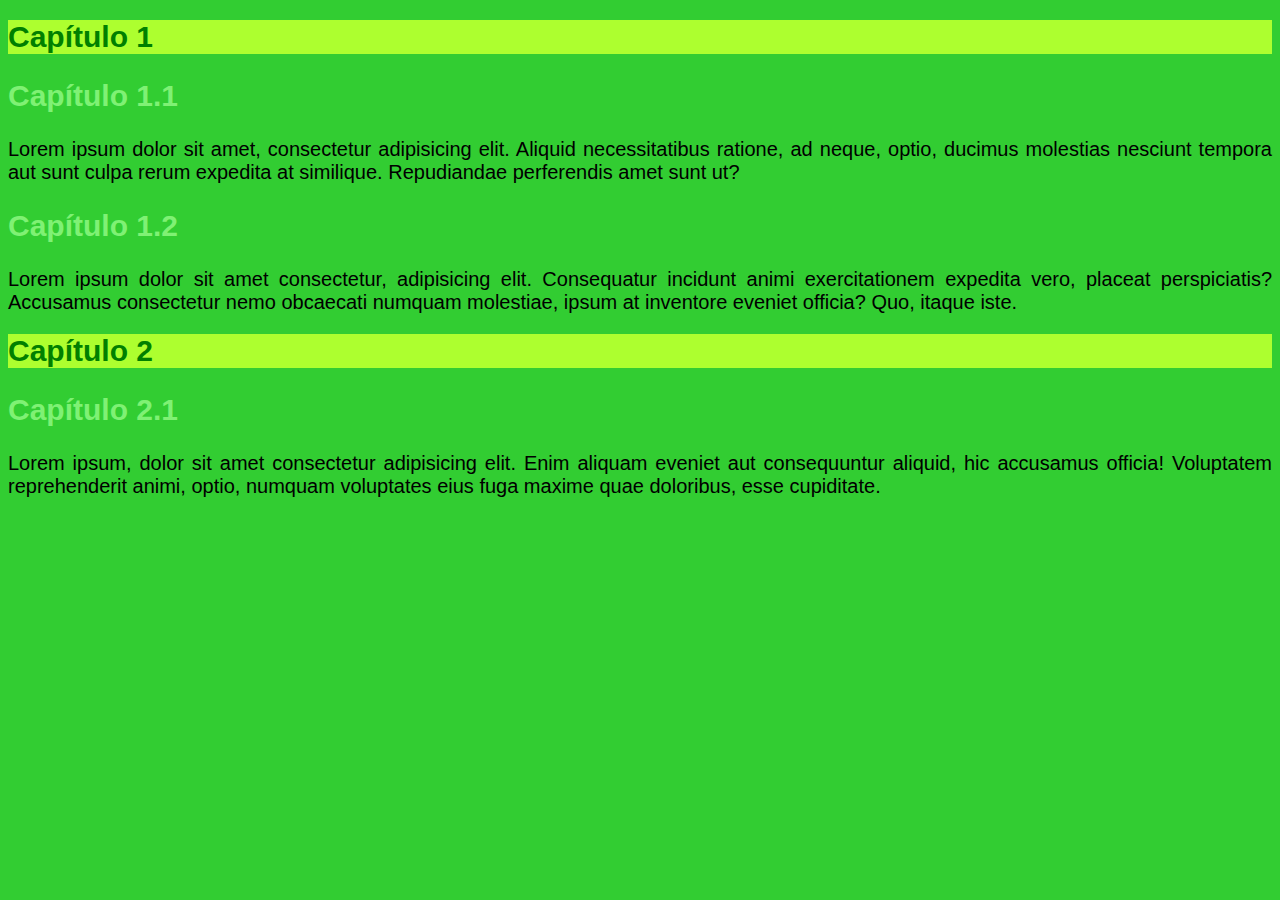
<file: ex0013/index.html>
<!DOCTYPE html>

<html lang="pt-br">

    <head>
        <meta charset="UTF-8">

        <meta http-equiv="X-UA-Compatible" content="IE=edge">

        <meta name="viewport" content="width=device-width, initial-scale=1.0">

        <link rel="shortcut icon" href="imagem/icon-favorit.ico.ico" type="image/x-icon">

        <title>Estilos Inline</title>

    </head>

<body style="background-color: limegreen; font-family: Arial; font-size: 20px;" >

    <h1 style="color: green; background-color: greenyellow ; font-size: 1.5em;">Capítulo 1</h1>

    <h2 style="color: rgb(127, 241, 116); font-size: 1.2e,m;">Capítulo 1.1</h2>

    <p style="text-align: justify;">Lorem ipsum dolor sit amet, consectetur adipisicing elit. Aliquid necessitatibus ratione, ad neque, optio, ducimus molestias nesciunt tempora aut sunt culpa rerum expedita at similique. Repudiandae perferendis amet sunt ut?</p>

    <h2 style="color: rgb(127, 241, 116);">Capítulo 1.2</h2>

    <p style="text-align: justify;">Lorem ipsum dolor sit amet consectetur, adipisicing elit. Consequatur incidunt animi exercitationem expedita vero, placeat perspiciatis? Accusamus consectetur nemo obcaecati numquam molestiae, ipsum at inventore eveniet officia? Quo, itaque iste.</p>

    <h1 style="color: green; background-color: greenyellow; font-size: 1.5em">Capítulo 2</h1>

    <h2 style="color: rgb(127, 241, 116); font-size: 1.5em;">Capítulo 2.1</h2>

    <p style="text-align: justify;">Lorem ipsum, dolor sit amet consectetur adipisicing elit. Enim aliquam eveniet aut consequuntur aliquid, hic accusamus officia! Voluptatem reprehenderit animi, optio, numquam voluptates eius fuga maxime quae doloribus, esse cupiditate.</p>
    
    
</body>

</html>
</file>
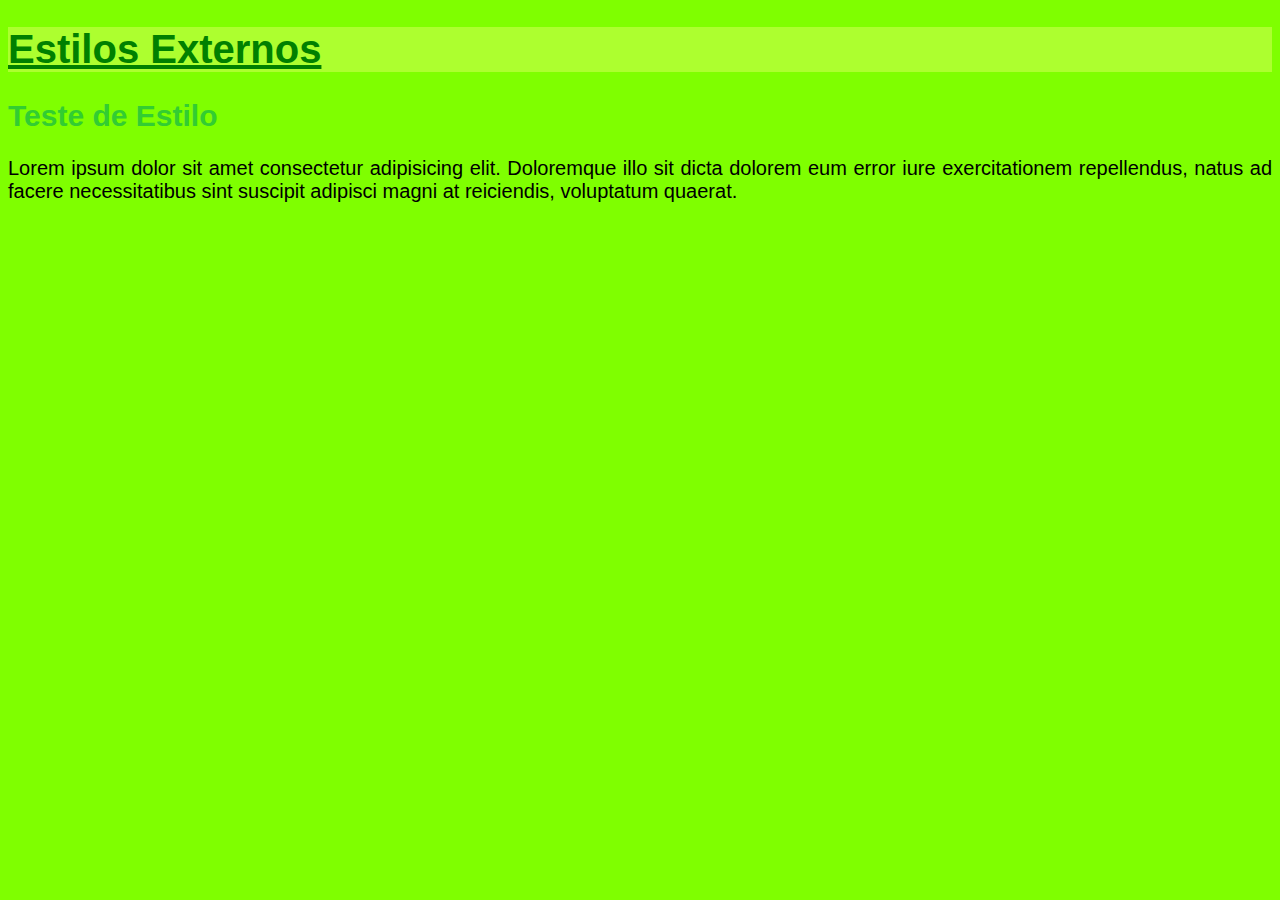
<file: ex0015/index.html>
<!DOCTYPE html>

<html lang="pt-br">

    <head>
        <meta charset="UTF-8">

        <meta http-equiv="X-UA-Compatible" content="IE=edge">

        <meta name="viewport" content="width=device-width, initial-scale=1.0">

        <link rel="shortcut icon" href="imagem/icon-favorit.ico.ico" type="image/x-icon">

        <link rel="stylesheet" href="css/estilo.css">

        <style>

            h1{

                text-decoration: underline;

            }

        </style>

        <title>Estilo Externo</title>

    </head>

    <body class="corpo_da_pagina">
        
        <h1>Estilos Externos</h1>
        <h2>Teste de Estilo</h2>

        <p style="text-align: left ; text-align: justify; " >Lorem ipsum dolor sit amet consectetur adipisicing elit. Doloremque illo sit dicta dolorem eum error iure exercitationem repellendus, natus ad facere necessitatibus sint suscipit adipisci magni at reiciendis, voluptatum quaerat.</p>


        
    </body>

</html>
</file>
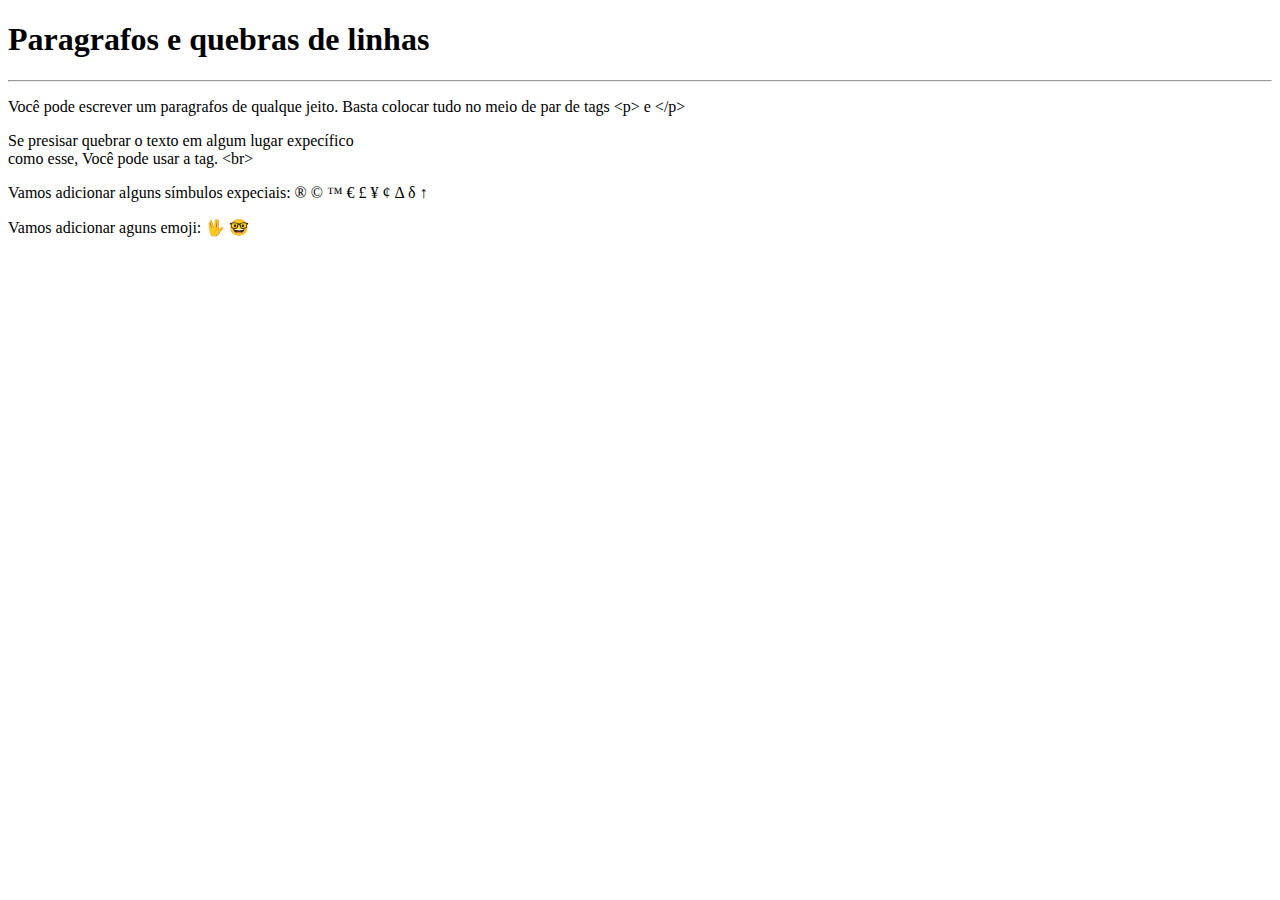
<file: ex002/index.html>
<!DOCTYPE html>

<html lang="pt-br">

<head>

    <meta charset="UTF-8">

    <meta http-equiv="X-UA-Compatible" content="IE=edge">

    <meta name="viewport" content="width=device-width, initial-scale=1.0">

    <title>Paragrafos</title>

</head>

<body>

    <h1>Paragrafos e quebras de linhas</h1>

    <hr>

    <p>Você pode escrever um paragrafos 
        de qualque jeito.
        Basta colocar tudo no meio de par de tags
        &lt;p&gt; e &lt;/p&gt; <!--LESS THAN / GREATER THAN -->
    </p>

    <p>

      Se presisar quebrar o texto em algum lugar expecífico <br> como esse, Você pode usar a tag. &lt;br&gt;  
    
    </p>

    <P>

       Vamos adicionar alguns símbulos expeciais:

       &reg;
       &COPY;
       &trade;
       &euro;
       &pound;
       &yen;
       &cent;
       &Delta;
       &delta;
       &uarr;

    </P>

    <p>

        Vamos adicionar aguns emoji:

        &#x1F596;
        &#x1F913;

    </p>
    
</body>

</html>
</file>
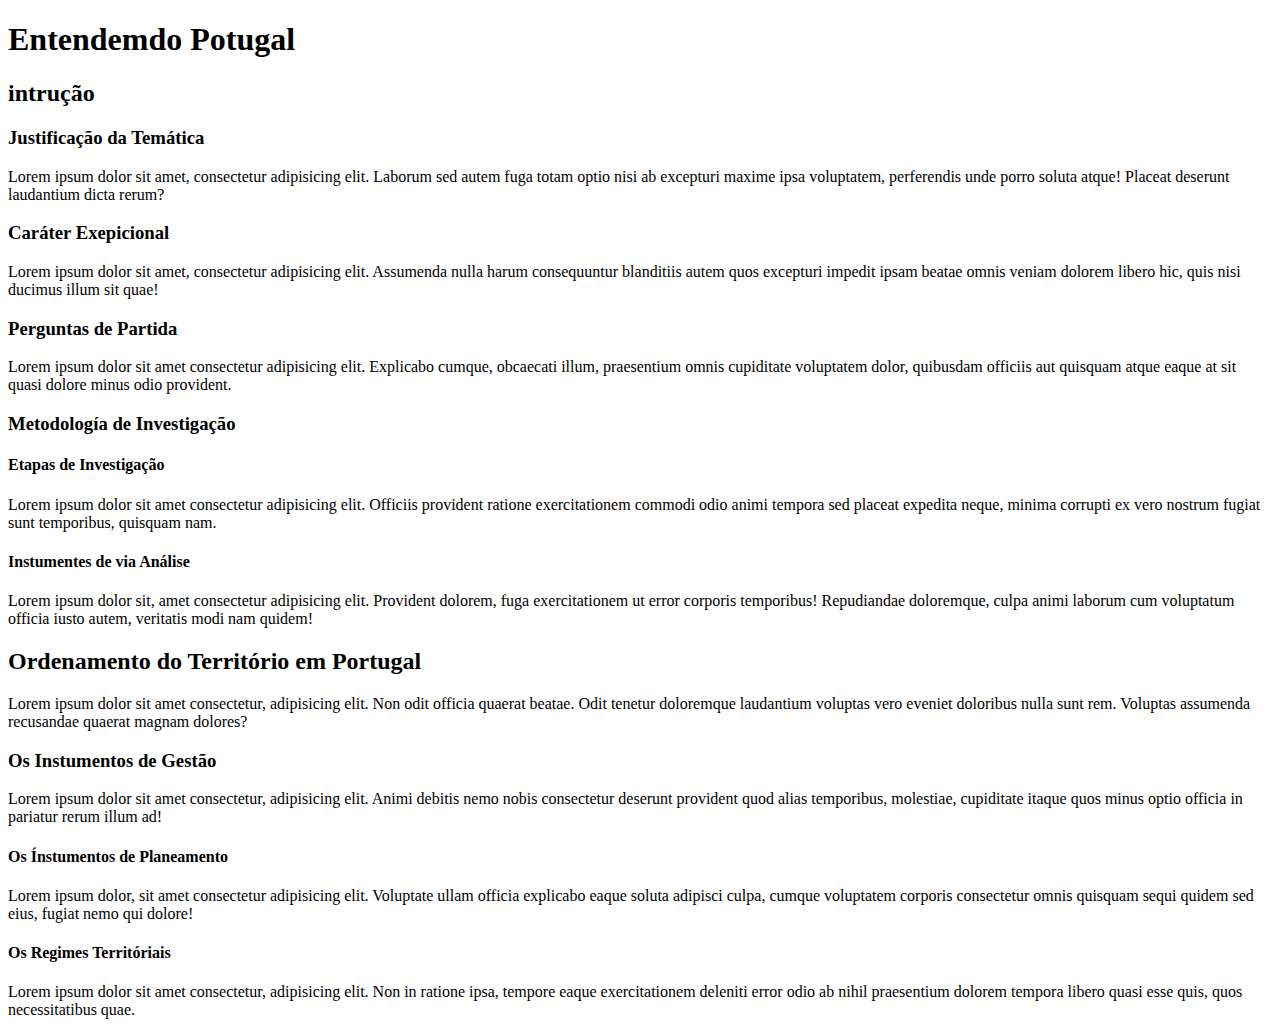
<file: ex006/index.html>
<!DOCTYPE html>
<html lang="pt-br">
<head>
    <meta charset="UTF-8">
    <meta http-equiv="X-UA-Compatible" content="IE=edge">
    <meta name="viewport" content="width=device-width, initial-scale=1.0">
    <link rel="shortcut icon" href="image/icon-favorit.ico.ico" type="image/x-icon">
    <title>Hierarquia de Titulos</title>
</head>
    <body>

        <h1>Entendemdo Potugal</h1>
        
            <h2>intrução</h2>
            <h3>Justificação da Temática</h3>

                <p>Lorem ipsum dolor sit amet, consectetur adipisicing elit. Laborum sed autem fuga totam optio nisi ab excepturi maxime ipsa voluptatem, perferendis unde porro soluta atque! Placeat deserunt laudantium dicta rerum?</p>

            <h3>Caráter Exepicional</h3>

                <p>Lorem ipsum dolor sit amet, consectetur adipisicing elit. Assumenda nulla harum consequuntur blanditiis autem quos excepturi impedit ipsam beatae omnis veniam dolorem libero hic, quis nisi ducimus illum sit quae!</p>

            <h3>Perguntas de Partida</h3>

                <p>Lorem ipsum dolor sit amet consectetur adipisicing elit. Explicabo cumque, obcaecati illum, praesentium omnis cupiditate voluptatem dolor, quibusdam officiis aut quisquam atque eaque at sit quasi dolore minus odio provident.</p>

            <h3>Metodología de Investigação</h3>

            <h4>Etapas de Investigação</h4>

                <p>Lorem ipsum dolor sit amet consectetur adipisicing elit. Officiis provident ratione exercitationem commodi odio animi tempora sed placeat expedita neque, minima corrupti ex vero nostrum fugiat sunt temporibus, quisquam nam.</p>

            <h4>Instumentes de via Análise</h4>

                <p>Lorem ipsum dolor sit, amet consectetur adipisicing elit. Provident dolorem, fuga exercitationem ut error corporis temporibus! Repudiandae doloremque, culpa animi laborum cum voluptatum officia iusto autem, veritatis modi nam quidem!</p>

            <h2>Ordenamento do Território em Portugal</h2>

                <p>Lorem ipsum dolor sit amet consectetur, adipisicing elit. Non odit officia quaerat beatae. Odit tenetur doloremque laudantium voluptas vero eveniet doloribus nulla sunt rem. Voluptas assumenda recusandae quaerat magnam dolores?</p>

            <h3>Os Instumentos de Gestão</h3>

                <p>Lorem ipsum dolor sit amet consectetur, adipisicing elit. Animi debitis nemo nobis consectetur deserunt provident quod alias temporibus, molestiae, cupiditate itaque quos minus optio officia in pariatur rerum illum ad!</p>

            <h4>Os Ínstumentos de Planeamento</h4>

                <p>Lorem ipsum dolor, sit amet consectetur adipisicing elit. Voluptate ullam officia explicabo eaque soluta adipisci culpa, cumque voluptatem corporis consectetur omnis quisquam sequi quidem sed eius, fugiat nemo qui dolore!</p>

            <h4>Os Regimes Territóriais</h4>

                <p>Lorem ipsum dolor sit amet consectetur, adipisicing elit. Non in ratione ipsa, tempore eaque exercitationem deleniti error odio ab nihil praesentium dolorem tempora libero quasi esse quis, quos necessitatibus quae.</p>



    </body>
</html>
</file>
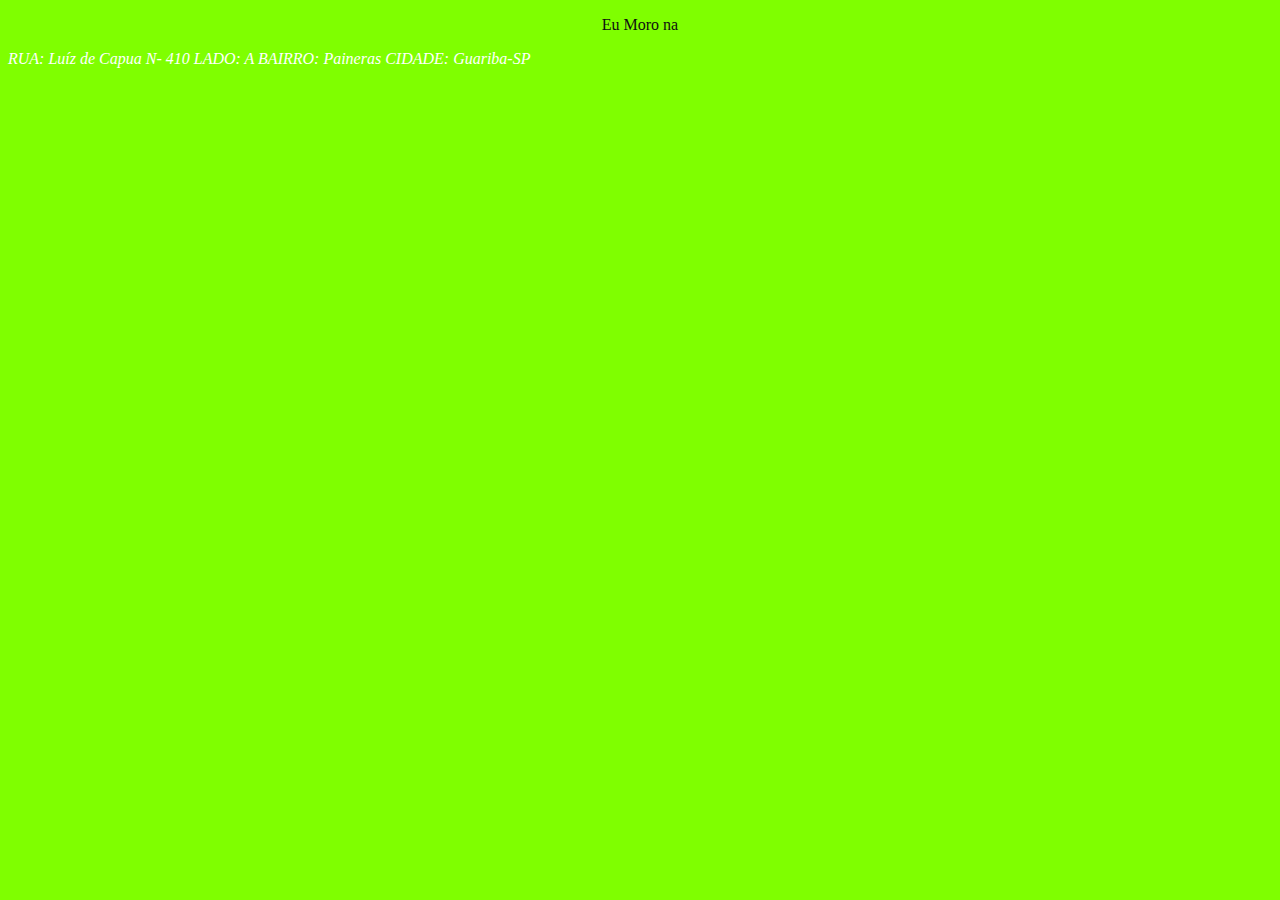
<file: ex007/index.html>
<!DOCTYPE html>
<html lang="pt-br">
<head>
    <meta charset="UTF-8">
    <meta http-equiv="X-UA-Compatible" content="IE=edge">
    <meta name="viewport" content="width=device-width, initial-scale=1.0">
    <link rel="shortcut icon" href="imagem/icon-favorit.ico.ico" type="image/x-icon">
    <title>Exemplo de Semântica</title>

    <style>

        body{

            background-color: chartreuse;

        }

        p{

            color: rgb(15, 15, 15);
            text-align: center;

        }

        address{

            color: white;

        }


    </style>

</head>
<body>
    
   <p> Eu Moro na <address> RUA: Luíz de Capua N- 410 LADO: A BAIRRO: Paineras CIDADE: Guariba-SP</address></p>

</body>
</html>
</file>
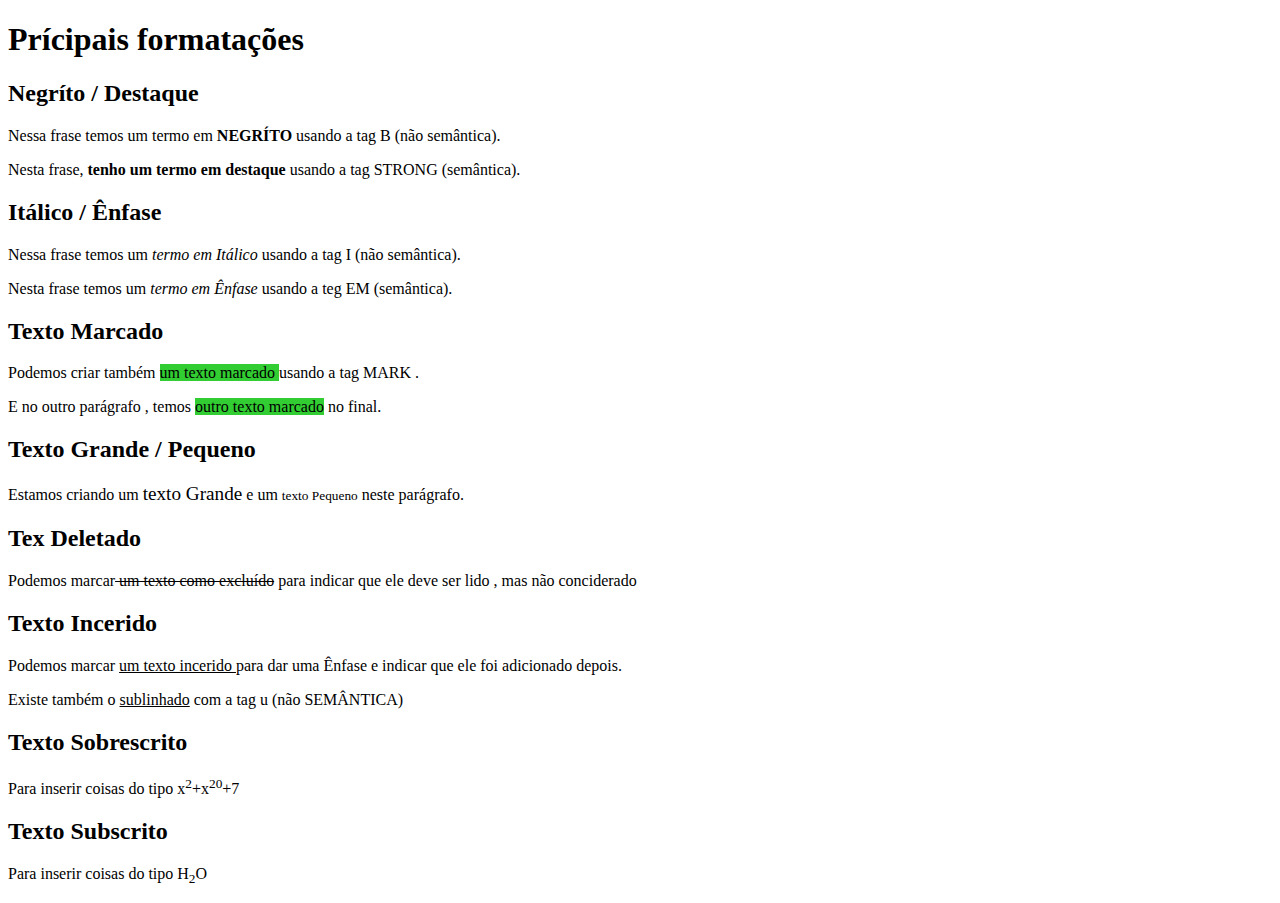
<file: ex008/index.html>
<!DOCTYPE html>
<html lang="pt-br">
<head>
    <meta charset="UTF-8">
    <meta http-equiv="X-UA-Compatible" content="IE=edge">
    <meta name="viewport" content="width=device-width, initial-scale=1.0">
    
    <link rel="shortcut icon" href="imagem/icon-favorit.ico.ico" type="image/x-icon">

    <title>Frmatação de Texto</title>

    <style>

      mark{

        background-color: limegreen;

      }

    </style>

</head>
<body>
    
    <h1>Prícipais formatações</h1>

    <h2> Negríto / Destaque  </h2>

    <p>Nessa frase temos um termo em  <b>NEGRÍTO</b> usando a tag B (não semântica). </p>

    <p>Nesta frase, <strong> tenho um termo  em destaque</strong> usando a tag STRONG (semântica).</p>

    <h2> Itálico / Ênfase </h2>

    <p>Nessa frase temos um <i>termo em Itálico</i> usando a tag I (não semântica).</p>

    <p>Nesta frase temos um <em> termo em Ênfase </em> usando a teg EM (semântica).</p>


    <!-- TERMOS QUE VOCÊ QUISER DAR NO HTML ULTILIZE A TAG STRONG / EM ! -->

    <!-- POR QUE É MAIS CORRETO; POIS HTML5 É UMA LINGUAGEM DE MARCAÇÃO /SEMÂNTICA , É UMA LINGUAGEM QUE DA SENTIDO AO DOCUMENTO EM QUE VOCÊ CRIA PARA CHEGAR E SER UM SITE  -->

    <!--E NO CSS3 É MAIS CORRETO INDICAR TAGS NÃO SEMÂNTICA , POIS CSS3 E UMA LIGUAGEM DE ESTILO / FORMA  ASSIM O CSS3 ELE SÓ TRAZ FORMATAÇÕES EM |TAMANHO| COR|FONTE | CSS SIGNIFICA : FOLHA DE ESTILO EM CASCATA  -->

    <h2> Texto Marcado</h2>

    <P>Podemos criar também <mark>um texto marcado </mark>  usando a tag MARK . </P>

   <p>E no outro parágrafo , temos <mark>outro texto marcado</mark>  no final.</p>

   <h2>Texto Grande / Pequeno</h2>

   <p>Estamos criando um <big>texto Grande</big> e um <small>texto Pequeno</small> neste parágrafo.</p>

   <h2>Tex Deletado</h2>

   <p>Podemos marcar<del> um texto como excluído</del> para indicar que ele deve ser lido , mas não conciderado</p>

   <h2>Texto Incerido</h2>

   <p>Podemos marcar <ins>um texto incerido </ins>para dar uma Ênfase e indicar que ele foi adicionado depois.  </p>

   <p>Existe também o <u>sublinhado</u> com a tag u (não SEMÂNTICA)</p>
   
   <h2>Texto Sobrescrito</h2>

   <p>Para inserir coisas do tipo x<sup>2</sup>+x<sup>20</sup>+7 </p>

   <h2>Texto Subscrito</h2>

   <p>Para inserir coisas do tipo H<sub>2</sub>O </p>
 
</body>
</html>
</file>
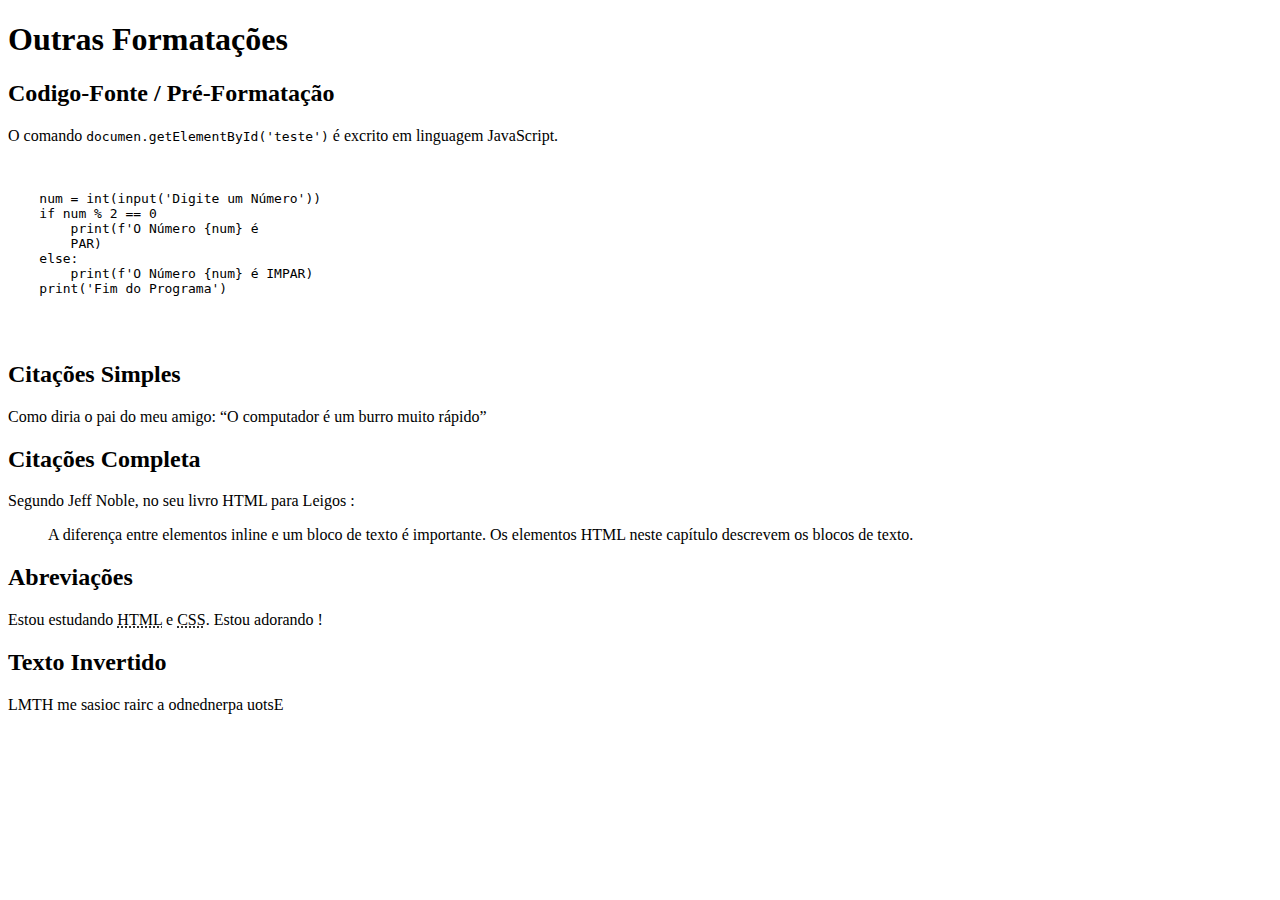
<file: ex008b/index.html>
<!DOCTYPE html>
<html lang="pt-br">
<head>
    <meta charset="UTF-8">
    <meta http-equiv="X-UA-Compatible" content="IE=edge">
    <meta name="viewport" content="width=device-width, initial-scale=1.0">
    
    <link rel="shortcut icon" href="imagem/icon-favorit.ico.ico" type="image/x-icon">

    <title>Outras Formatações</title>
</head>
<body>
     
    <h1>Outras Formatações</h1>

    <h2>Codigo-Fonte / Pré-Formatação</h2>

    <p>O comando <code>documen.getElementById('teste')</code> é excrito em linguagem JavaScript.</p>

    <pre>
        <code>
      
    num = int(input('Digite um Número'))
    if num % 2 == 0
        print(f'O Número {num} é 
        PAR)
    else:
        print(f'O Número {num} é IMPAR)
    print('Fim do Programa')  

        </code>
    </pre>

    <h2>Citações Simples</h2>

    <p>Como diria o pai do meu amigo: <q>O computador é um burro muito rápido</q></p>

    <h2>Citações Completa</h2>

    <p> Segundo Jeff Noble, no seu livro HTML para Leigos :</p>

    <blockquote cite="google.com.br/books/edition/HTML_XHTML_e_CSS_Para_Leigos/E8ZtDwAAQBAJ?hl=pt-BR&gbpv=1&dq=html+xhtml+e+css+para+leigos&printsec=frontcover">

        A diferença entre elementos inline e um bloco de texto é importante. Os elementos HTML neste capítulo descrevem os blocos de texto.

    </blockquote>

    <h2>Abreviações</h2>

    <p> Estou estudando <abbr title="Hypertext Markup Language">HTML</abbr> e <abbr title="Cascading Style Sheets">CSS</abbr>. Estou adorando !</p>

    <h2> Texto Invertido </h2>

    <p><bdo dir="rtl">Estou aprendendo a criar coisas em HTML</bdo></p>

</body>
</html>
</file>
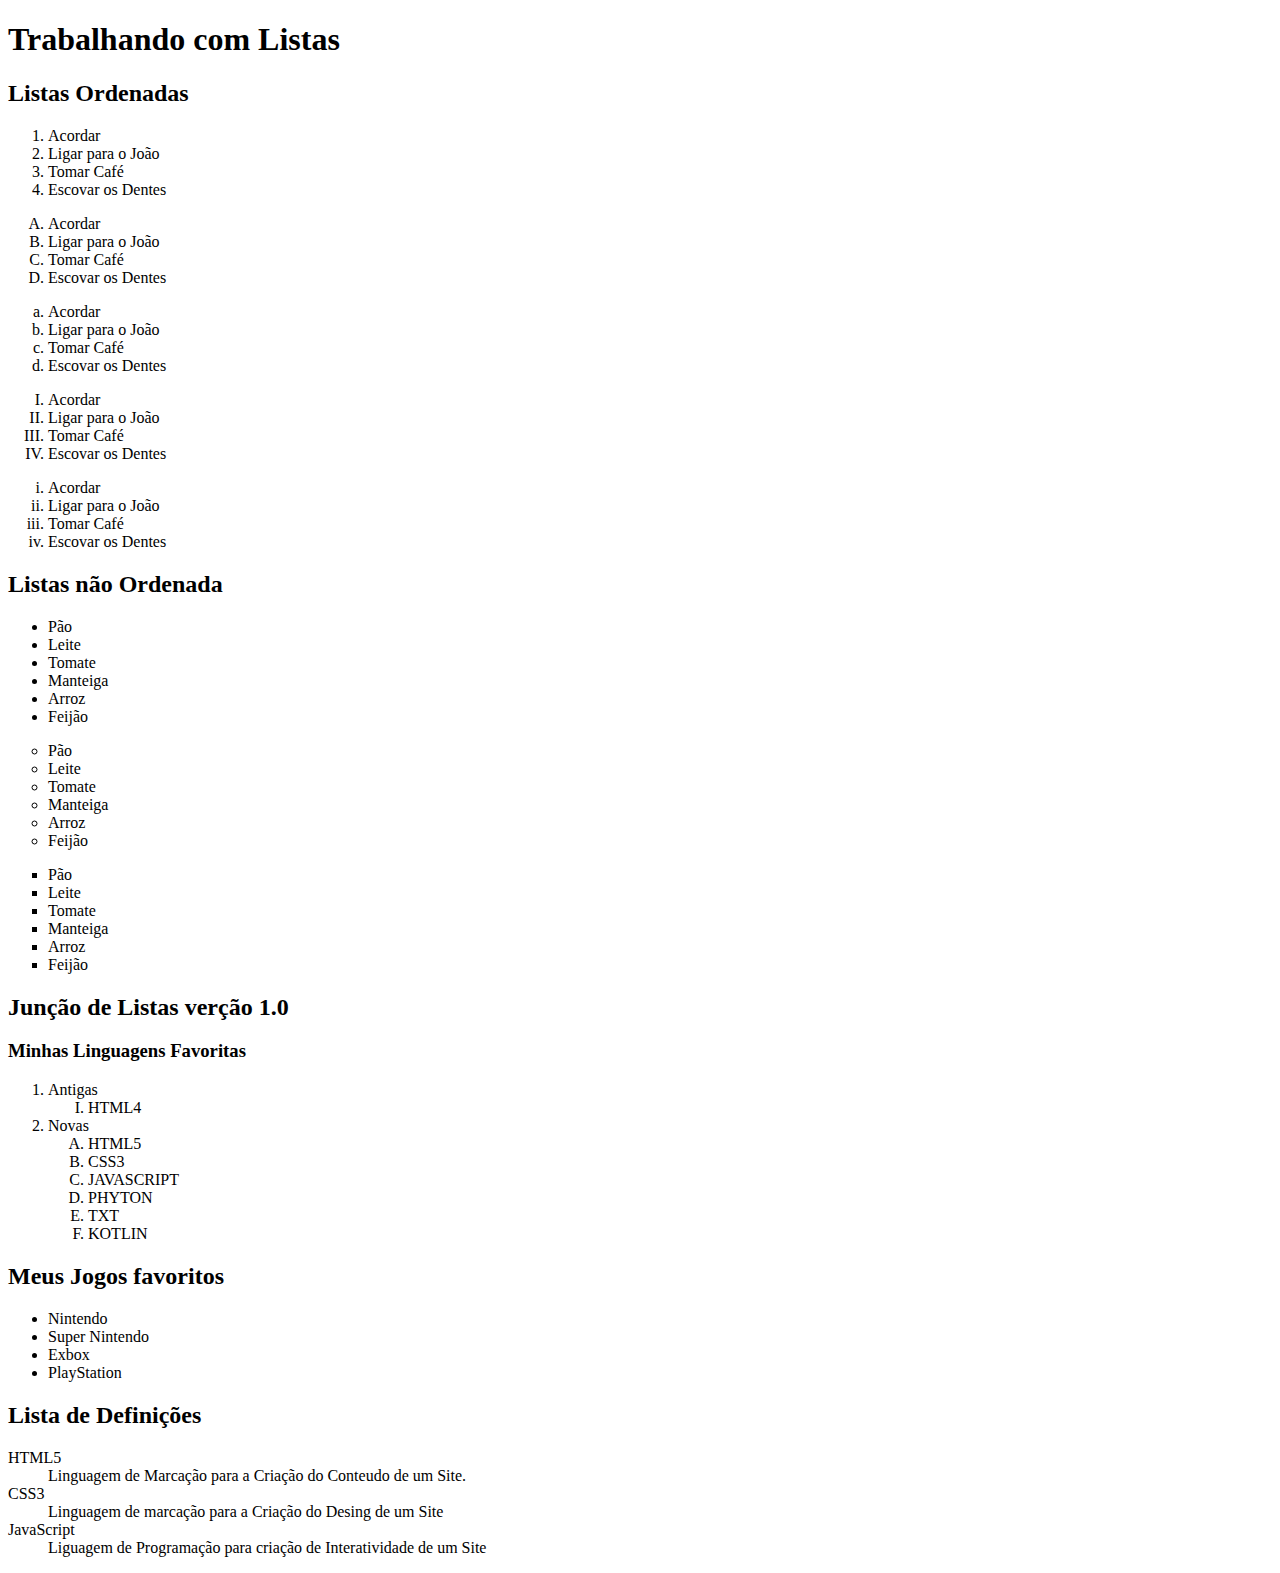
<file: ex009/index.html>
<!DOCTYPE html>
<html lang="pt-br">
    <head>
        <meta charset="UTF-8">
        <meta http-equiv="X-UA-Compatible" content="IE=edge">
        <meta name="viewport" content="width=device-width, initial-scale=1.0">

        <link rel="shortcut icon" href="imagem/icon-favorit.ico.ico" type="image/x-icon">

        <title>Listas</title>

    </head>

    <body>

        <h1>Trabalhando com Listas</h1>

        <h2>Listas Ordenadas</h2>

        <ol type="1"> <!-- 1, A, a, I, i-->

            <li>Acordar</li>
            <li>Ligar para o João</li>
            <li>Tomar Café</li>
            <li>Escovar os Dentes</li>

        </ol>

        <ol type="A">

            <li>Acordar</li>
            <li>Ligar para o João</li>
            <li>Tomar Café</li>
            <li>Escovar os Dentes</li>

        </ol>

        <ol type="a">

            <li>Acordar</li>
            <li>Ligar para o João</li>
            <li>Tomar Café</li>
            <li>Escovar os Dentes</li>

        </ol>

        <ol type="I">

            <li>Acordar</li>
            <li>Ligar para o João</li>
            <li>Tomar Café</li>
            <li>Escovar os Dentes</li>

        </ol>

        <ol type="i">

            <li>Acordar</li>
            <li>Ligar para o João</li>
            <li>Tomar Café</li>
            <li>Escovar os Dentes</li>

        </ol>

        <h2> Listas não Ordenada </h2>

        <ul type="disc"> <!-- DISC, CIRCLE SQUARE-->

            <li>Pão</li>
            <li>Leite</li>
            <li>Tomate</li>
            <li>Manteiga</li>
            <li>Arroz</li>
            <li>Feijão</li>

        </ul>

        <ul type="circle">

            <li>Pão</li>
            <li>Leite</li>
            <li>Tomate</li>
            <li>Manteiga</li>
            <li>Arroz</li>
            <li>Feijão</li>

        </ul>

        <ul type="square" >

            <li>Pão</li>
            <li>Leite</li>
            <li>Tomate</li>
            <li>Manteiga</li>
            <li>Arroz</li>
            <li>Feijão</li>

        </ul>

        <h2>Junção de Listas verção 1.0 </h2>

        <h3>Minhas Linguagens Favoritas</h3>

        <ol>

            <li>Antigas</li>

            <ol type="I">

                <li>HTML4</li>

            </ol>

            <li>Novas</li>

            <ol type="A">

                <li>HTML5</li>
                <li>CSS3</li>
                <li>JAVASCRIPT</li>
                <li>PHYTON</li>
                <li>TXT</li>
                <li>KOTLIN</li>

            </ol>

        </ol>

        <h2>Meus Jogos favoritos</h2>

        <ul>

            <li>Nintendo</li>
            <li>Super Nintendo</li>
            <li>Exbox</li>
            <li>PlayStation</li>
            

        </ul>

        <h2>Lista de Definições</h2>

            <dl>

                <dt>HTML5</dt>

                <dd>Linguagem de Marcação para a Criação do Conteudo de um Site.</dd>

                <dt>CSS3</dt>

                <dd>Linguagem de marcação para a Criação do Desing de um Site </dd>

                <dt>JavaScript</dt>

                <dd>Liguagem de Programação para criação de Interatividade de um Site</dd>

            </dl>
        
    </body>

</html>
</file>
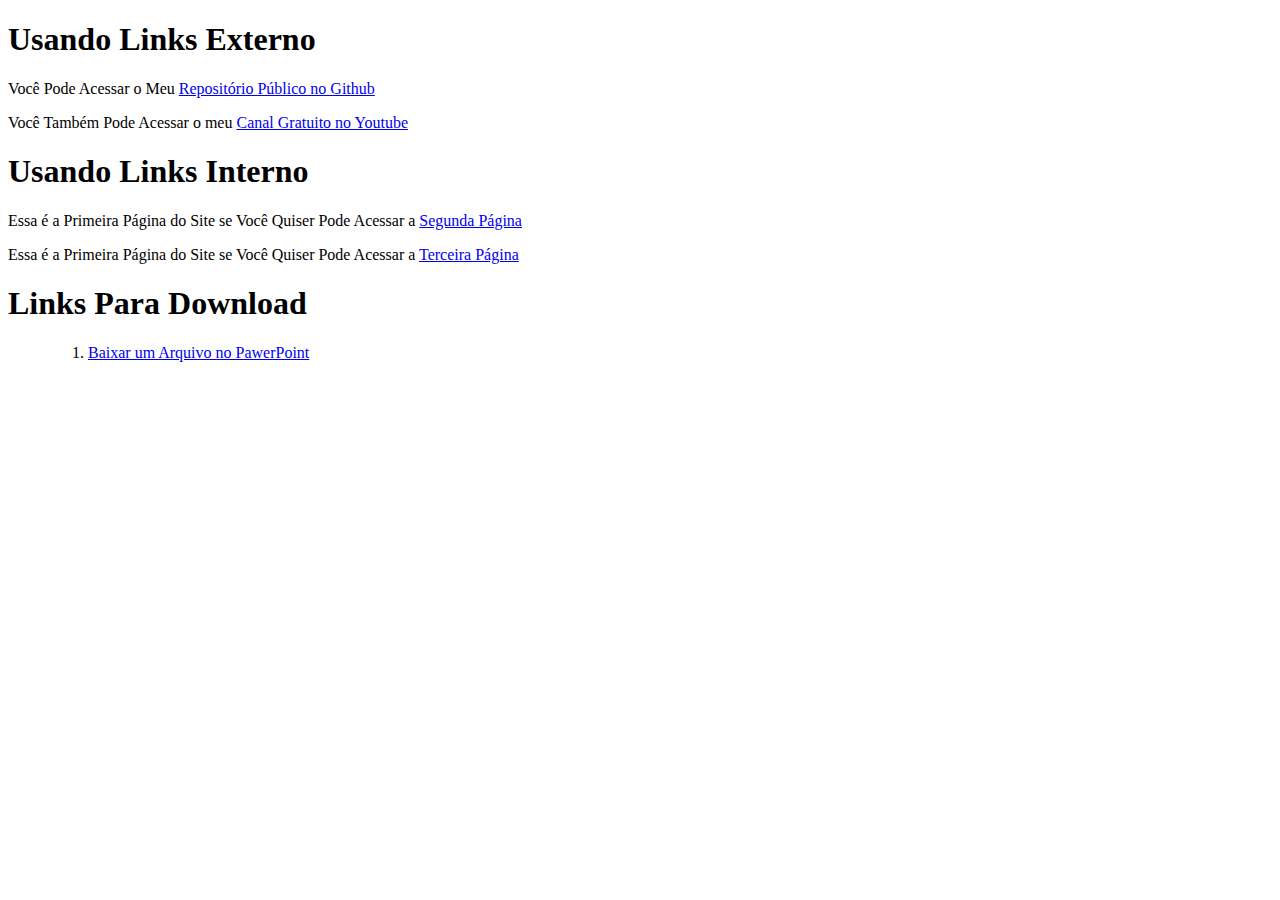
<file: ex010/index.html>
<!DOCTYPE html>
<html lang="pt-br">
    <head>
        <meta charset="UTF-8">

        <meta http-equiv="X-UA-Compatible" content="IE=edge">

        <meta name="viewport" content="width=device-width, initial-scale=1.0">

        <link rel="shortcut icon" href="imagem/icon-favorit.ico.ico" type="image/x-icon">

        <title>Trabalhando com Links</title>

    </head>

    <body>

            <h1>Usando Links Externo</h1>

            <p>Você Pode Acessar o Meu <a href="https://gustavoguanabara.github.io" target="_blank" rel="external" >Repositório Público  no Github</a></p>

            <p>Você Também Pode Acessar o meu <a href="https://www.youtube.com/channel/UCQll7UcVMKP6usvzbPRCf-w/featured" target="_blank" rel="external">Canal Gratuito no Youtube</a></p>

            <h1>Usando Links Interno</h1>

            <p> Essa é a Primeira Página do Site se Você Quiser Pode Acessar a <a href="pag2.html" rel="next">Segunda Página</a> </p>

            <p> Essa é a Primeira Página do Site se Você Quiser Pode Acessar a <a href="noticias/pag003.html" rel="next">Terceira Página</a>

            <h1>Links Para Download</h1>

            <ul>

                <ol>

                        <li class="link_download"> <a href="livro/pdf/trabalho de artes220621.pptx"> Baixar um Arquivo no PawerPoint </a></li>

                </ol>

            </ul>

    </body>

</html>
</file>
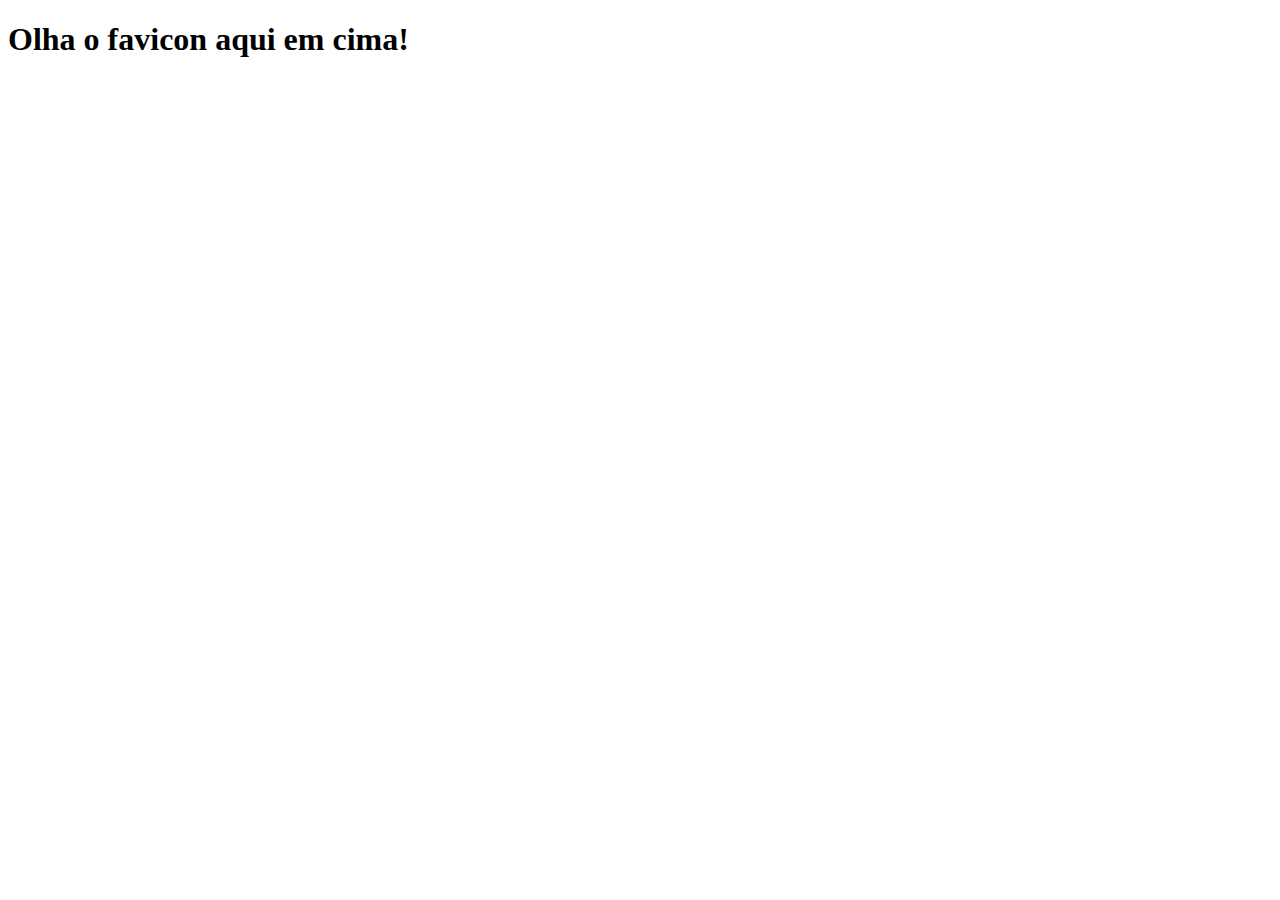
<file: ex004/imagem/index.html>
<!DOCTYPE html>
<html lang="pt-br">
<head>
    <meta charset="UTF-8">
    <meta http-equiv="X-UA-Compatible" content="IE=edge">
    <meta name="viewport" content="width=device-width, initial-scale=1.0">
    <link rel="shortcut icon" href="icon-favorit.ico.ico" type="image/x-icon">
    <title>Teste de Favicon</title>
</head>
<body>

    <h1>Olha o favicon aqui em cima!</h1>   
    
    
</body>
</html>
</file>
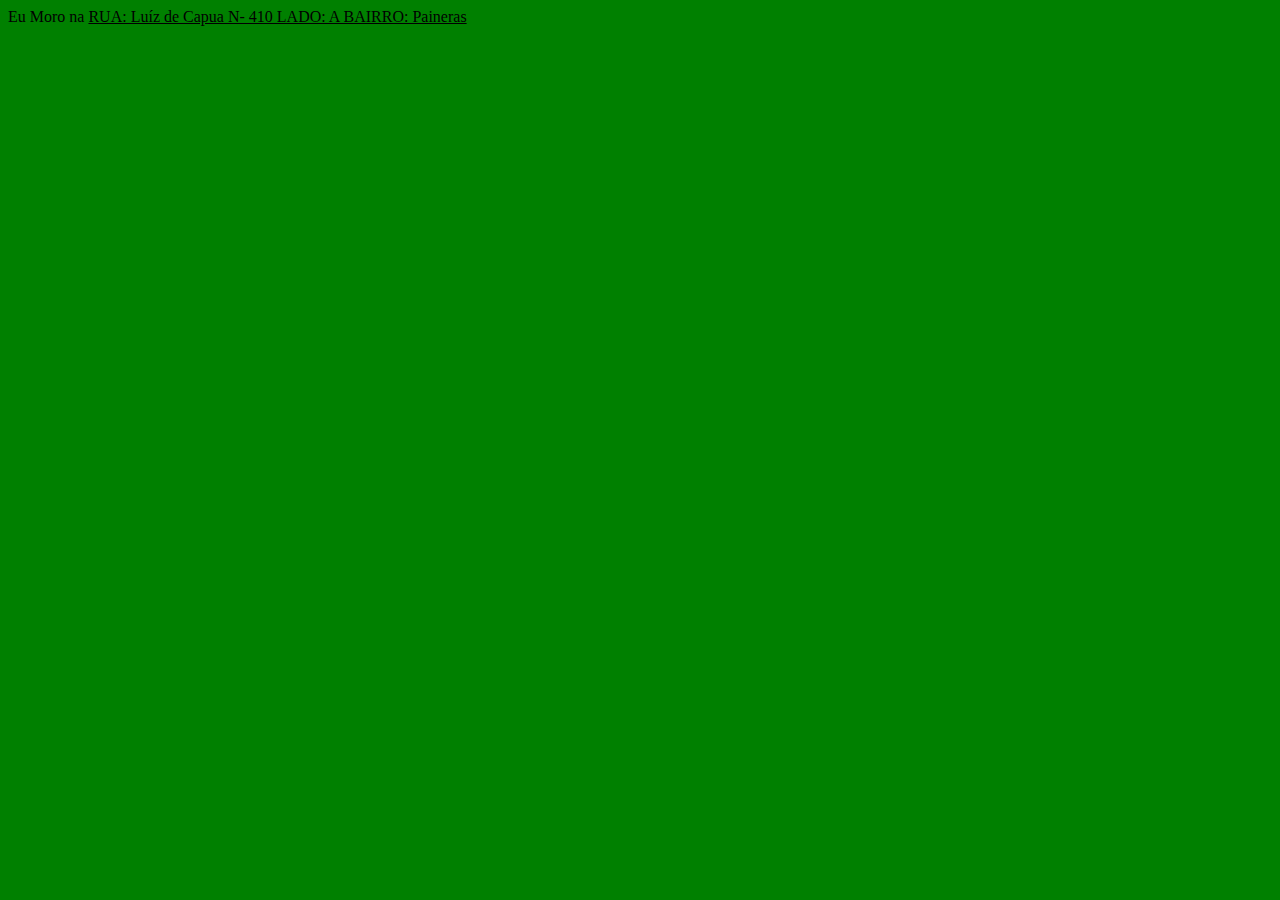
<file: ex007/html4.html>
<html>

    <head>

            <title> Meu Site HTML4 </title>

    </head>

    <body bgcolor="green">
        
      <p>  Eu Moro na <U><font bgcolor="pink"> RUA: Luíz de Capua N- 410 LADO: A BAIRRO: Paineras</font> </U> </p>

    </body>

</html>
</file>
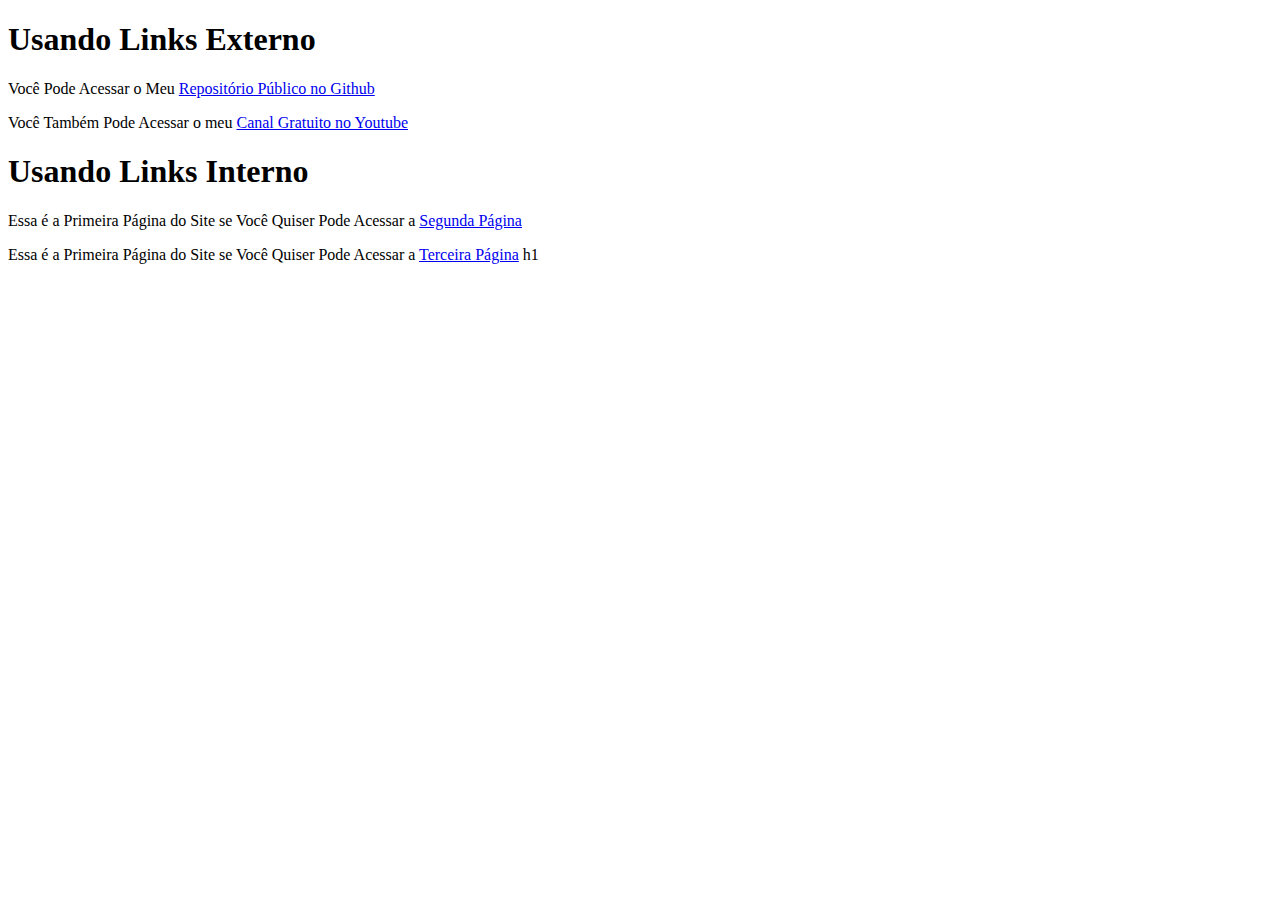
<file: ex010/index-LAPTOP-6ELTRFM8.html>
<!DOCTYPE html>
<html lang="pt-br">
    <head>
        <meta charset="UTF-8">

        <meta http-equiv="X-UA-Compatible" content="IE=edge">

        <meta name="viewport" content="width=device-width, initial-scale=1.0">

        <link rel="shortcut icon" href="imagem/icon-favorit.ico.ico" type="image/x-icon">

        <title>Trabalhando com Links</title>

    </head>

    <body>

            <h1>Usando Links Externo</h1>

            <p>Você Pode Acessar o Meu <a href="https://gustavoguanabara.github.io" target="_blank" rel="external" >Repositório Público  no Github</a></p>

            <p>Você Também Pode Acessar o meu <a href="https://www.youtube.com/channel/UCQll7UcVMKP6usvzbPRCf-w/featured" target="_blank" rel="external">Canal Gratuito no Youtube</a></p>

            <h1>Usando Links Interno</h1>

            <p> Essa é a Primeira Página do Site se Você Quiser Pode Acessar a <a href="pag2.html" rel="next">Segunda Página</a> </p>

            <p> Essa é a Primeira Página do Site se Você Quiser Pode Acessar a <a href="noticias/pag003.html" rel="next">Terceira Página</a>

            h1     

    </body>

</html>
</file>
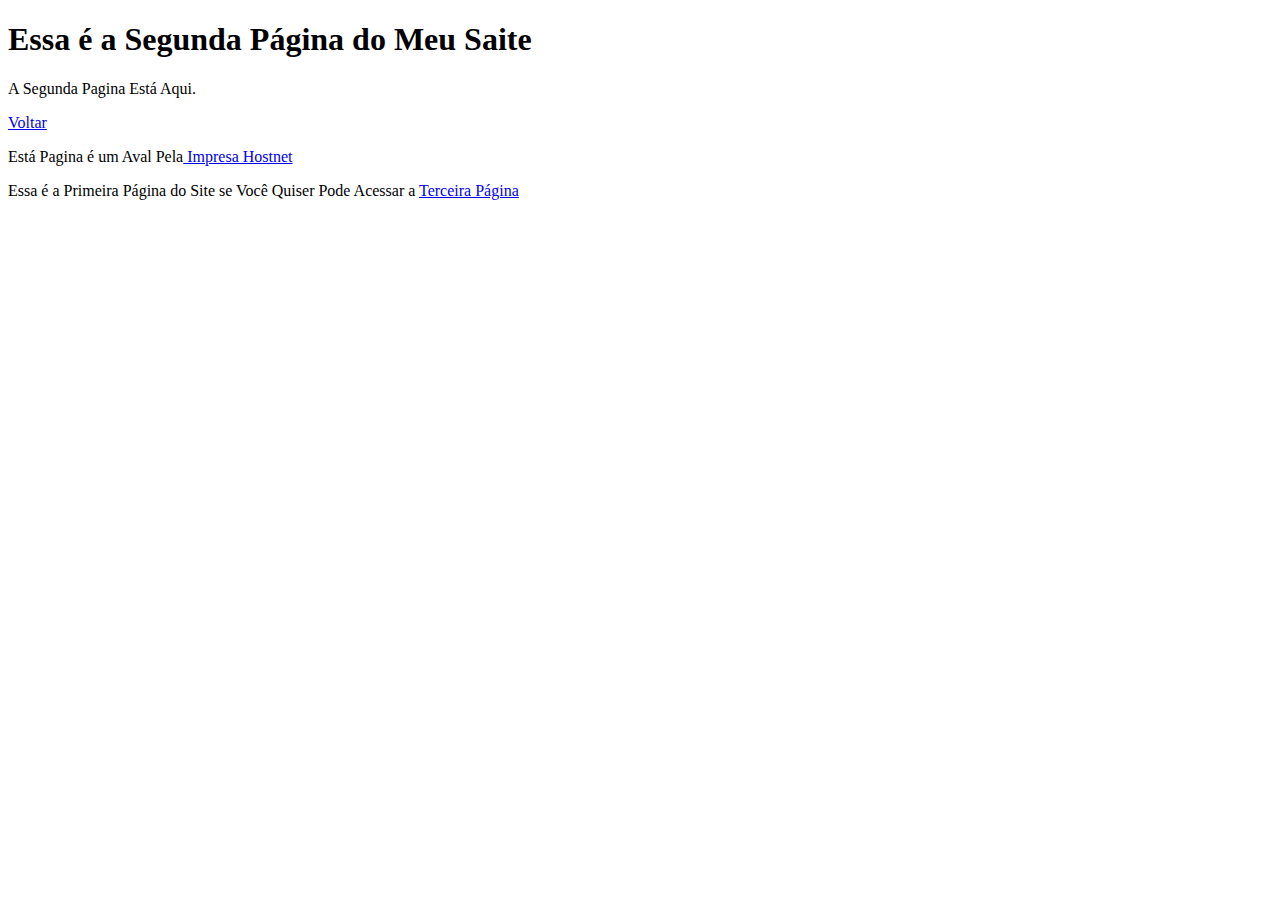
<file: ex010/pag2.html>
<!DOCTYPE html>

<html lang="pt-br">

    <head>

        <meta charset="UTF-8">

        <meta http-equiv="X-UA-Compatible" content="IE=edge">

        <meta name="viewport" content="width=device-width, initial-scale=1.0">

        <link rel="shortcut icon" href="icon-favorit.ico.ico" type="image/x-icon">

        <title>Página 02 </title>

    </head>

    <body>

        <h1>Essa é a Segunda Página do Meu Saite</h1>

        <p>A Segunda Pagina Está Aqui.</p>

        <p><a href="index.html" rel="prev">Voltar</a></p>

        <p>Está Pagina é um Aval Pela<a href="https://www.hostnet.com.br" target="_blank" rel="nofollow" > Impresa Hostnet</a> </p>

        <p> Essa é a Primeira Página do Site se Você Quiser Pode Acessar a <a href="noticias/pag003.html" rel="next" target="self">Terceira Página</a>

        
    </body>

</html>
</file>
<file: ex0015/css/estilo.css>
@charset "UTF_8";

.corpo_da_pagina{

    background-color: chartreuse;
    font-size: 20px;
    font-family: Arial, Helvetica, sans-serif;

}

h1{

    color: green;
    background-color: greenyellow;

}

h2{

    color: limegreen;

}

p{

    text-align: justify;

}
</file>
